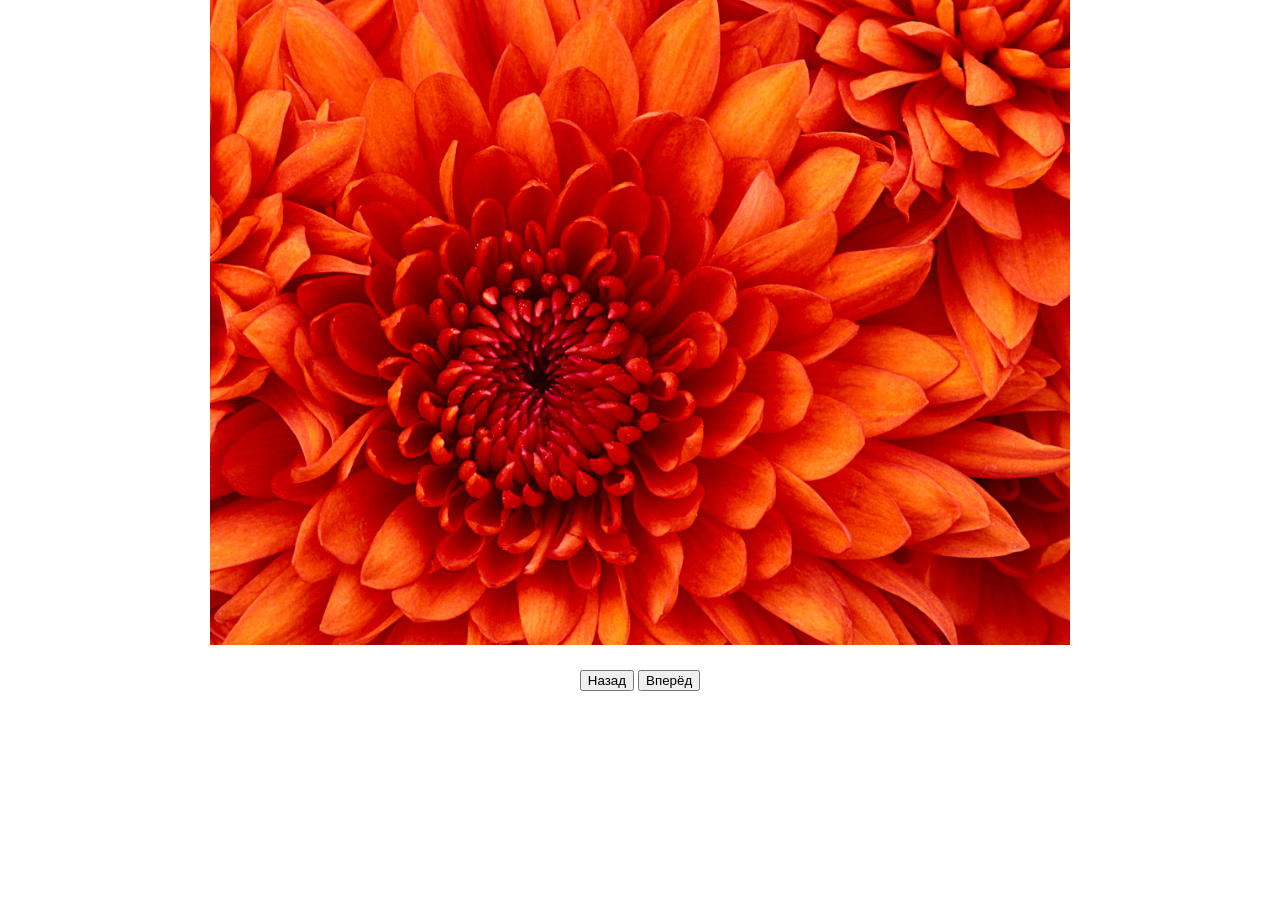
<file: anim_slider/index.html>
<!doctype html>
<html>
    <head>
        <meta charset="utf-8">
        <title>Animation slider</title>
        <link rel="stylesheet" href="css/styles.css">
    </head>
    <body>
        <div id="gallery">
            <div class="photos">
                <img src="img/Chrysanthemum.jpg" class="showed">
                <img src="img/Desert.jpg">
                <img src="img/Hydrangeas.jpg">
                <img src="img/Jellyfish.jpg">
                <img src="img/Koala.jpg">
                <img src="img/Lighthouse.jpg">
                <img src="img/Penguins.jpg">
                <img src="img/Tulips.jpg">
            </div>
            <div class="buttons">
                <input type="button" value="Назад" class="prev">
                <input type="button" value="Вперёд" class="next">
            </div>
        </div>
    </body>
    <script src="js/script.js"></script>
</html>
</file>
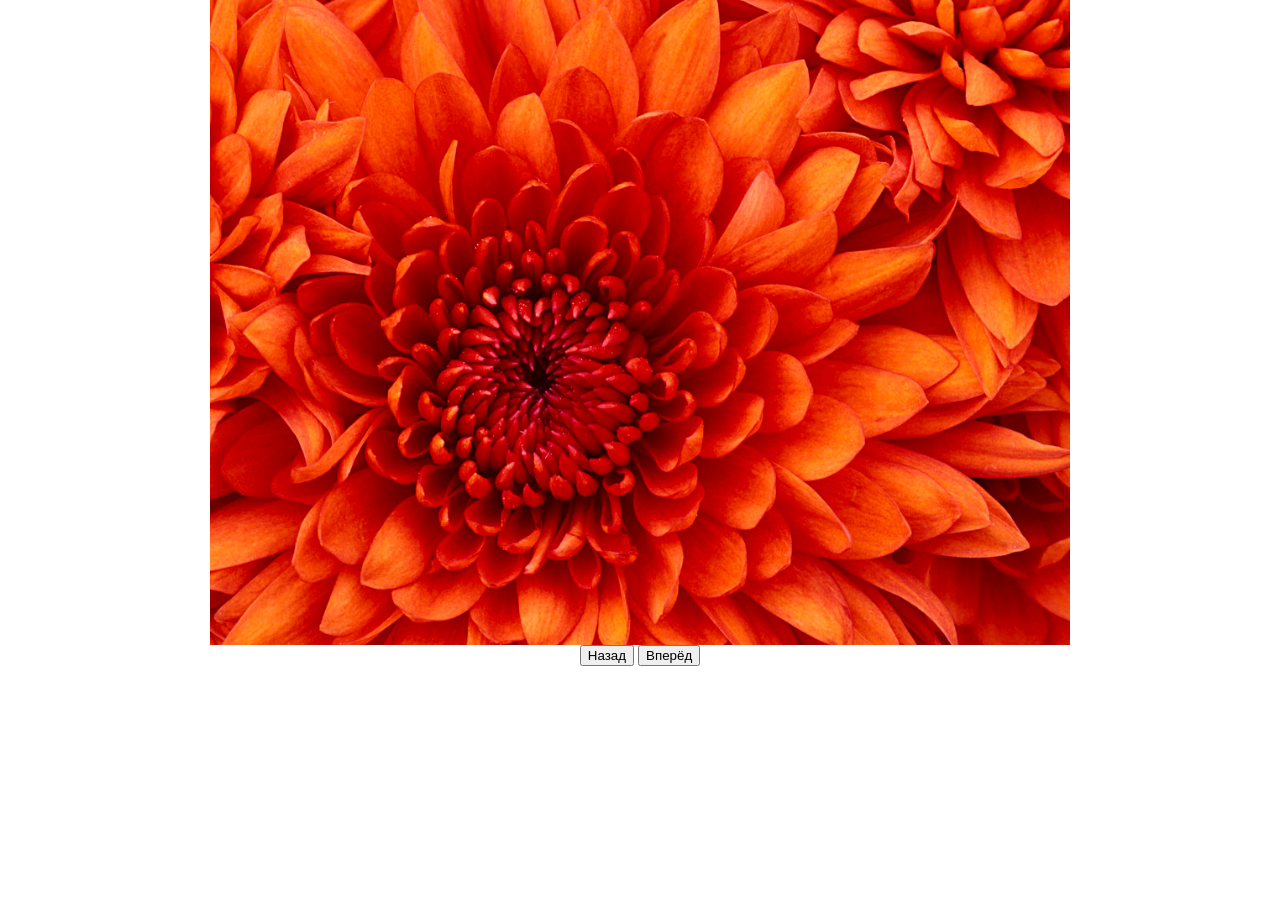
<file: simple_slider/index.html>
<!doctype html>
<html>
    <head>
        <meta charset="utf-8">
        <title>Slider</title>
        <link rel="stylesheet" href="css/styles.css">
    </head>
    <body>
        <div id="gallery">
            <div class="photos">
                <img src="img/Chrysanthemum.jpg">
                <img src="img/Desert.jpg">
                <img src="img/Hydrangeas.jpg">
                <img src="img/Jellyfish.jpg">
                <img src="img/Koala.jpg">
                <img src="img/Lighthouse.jpg">
                <img src="img/Penguins.jpg">
                <img src="img/Tulips.jpg">
            </div>
            <div class="buttons">
                <input type="button" value="Назад" class="prev">
                <input type="button" value="Вперёд" class="next">
            </div>
        </div>
    </body>
    <script src="js/script.js"></script>
</html>
</file>
<file: anim_slider/css/styles.css>
html, body, ul, li{
    margin: 0;
    padding: 0;
}

#gallery{
    width: 860px;
    margin: 0 auto;
    text-align: center;
}

#gallery .photos{
    position: relative;
    height: 670px;
}

#gallery .photos img{
    width: 100%;
    position: absolute;
    left: 0;
    opacity: 0;
    transition: opacity 1s;
}

#gallery .photos img.showed{
    opacity: 1;
}
</file>
<file: simple_slider/css/styles.css>
html, body, ul, li{
    margin: 0;
    padding: 0;
}

#gallery{
    width: 860px;
    margin: 0 auto;
    text-align: center;
}

#gallery .photos img{
    width: 100%;
    display: none;
}

#gallery .photos img:first-child{
    display: block;
}
</file>
